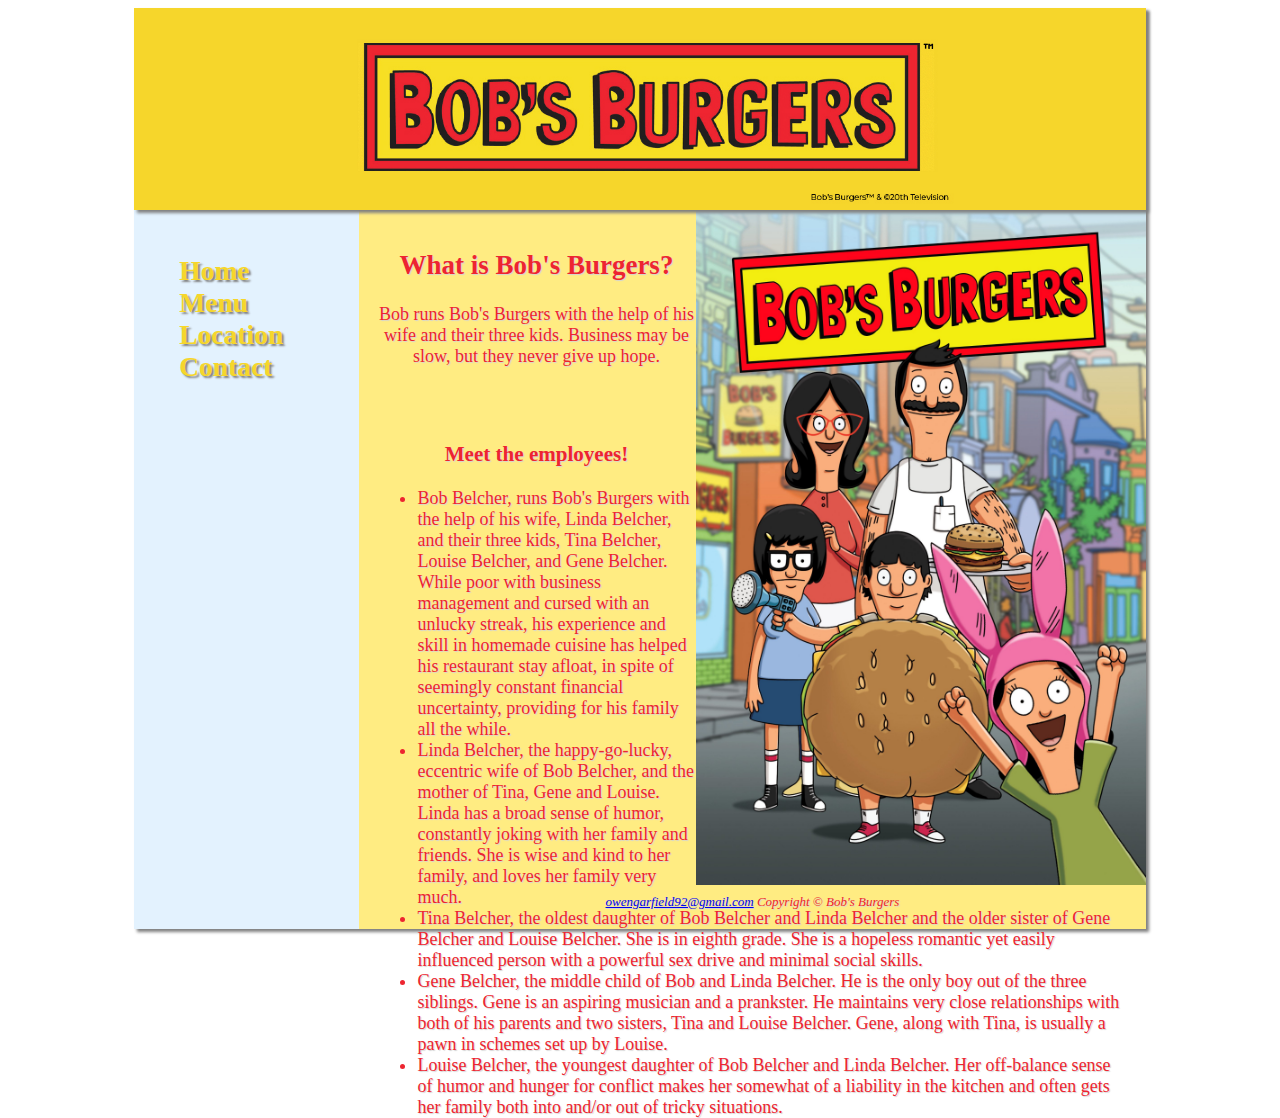
<file: index.html>
<!DOCTYPE html>
<html lang="en">
    <head>
        <title>Bob's Burgers</title>
        <meta charset="utf-8">
        <link href="Burger.css" rel="stylesheet">
    </head>
<body>
    <div id="wrapper">
        <div id="logo">
            <img src="logo.png" width="640" alt="home">
        </div>
        <nav>
            <ul>
                <li><a href="index.html">Home</a></li>
                <li><a href="menu.html">Menu</a></li>
                <li><a href="location.html">Location</a></li>
                <li><a href="contactus.html">Contact</a></li>
            </ul>
        </nav>
        <div>
            <img src="BobsBurgers.png" alt="Bobs Burgers" width="450" id="bobs-burgers-image">
        </div>
        <main>
            <div id="header">
                <h2>
                    What is Bob's Burgers?
                </h2>
                <p>
                    Bob runs Bob's Burgers with the help of his wife and their three kids. Business may be slow, but they never give up hope.
                </p>
            </div>
            <div id="meet-the-employees">
            <h3>
                Meet the employees!
            </h3>
                <ul>
                    <li>
                        Bob Belcher, runs Bob's Burgers with the help of his wife, Linda Belcher, and their three kids, Tina Belcher, Louise Belcher, and Gene Belcher.
                        While poor with business management and cursed with an unlucky streak, his experience and skill in homemade cuisine has helped his restaurant stay afloat,
                        in spite of seemingly constant financial uncertainty, providing for his family all the while.
                    </li>
                    <li>
                        Linda Belcher, the happy-go-lucky, eccentric wife of Bob Belcher, and the mother of Tina, Gene and Louise.
                        Linda has a broad sense of humor, constantly joking with her family and friends. She is wise and kind to her family, and loves her family very much.
                    </li>
                    <li>
                        Tina Belcher, the oldest daughter of Bob Belcher and Linda Belcher and the older sister of Gene Belcher and Louise Belcher. 
                        She is in eighth grade. She is a hopeless romantic yet easily influenced person with a powerful sex drive and minimal social skills.
                    </li>
                    <li>
                        Gene Belcher, the middle child of Bob and Linda Belcher. He is the only boy out of the three siblings. Gene is an aspiring musician and a prankster.
                        He maintains very close relationships with both of his parents and two sisters, Tina and Louise Belcher. Gene, along with Tina, is usually a pawn in schemes set up by Louise.
                    </li>
                    <li>
                        Louise Belcher, the youngest daughter of Bob Belcher and Linda Belcher.
                        Her off-balance sense of humor and hunger for conflict makes her somewhat of a liability in the kitchen and often gets her family both into and/or out of tricky situations.
                    </li>
                </ul>
            </div>
        </main>
        <footer>
            <div>
                <a href="mailto:owengarfield92@gmail.com">owengarfield92@gmail.com</a>
                Copyright &copy; Bob's Burgers<br>
            </div>
        </footer>
    </div>
</body>
</file>
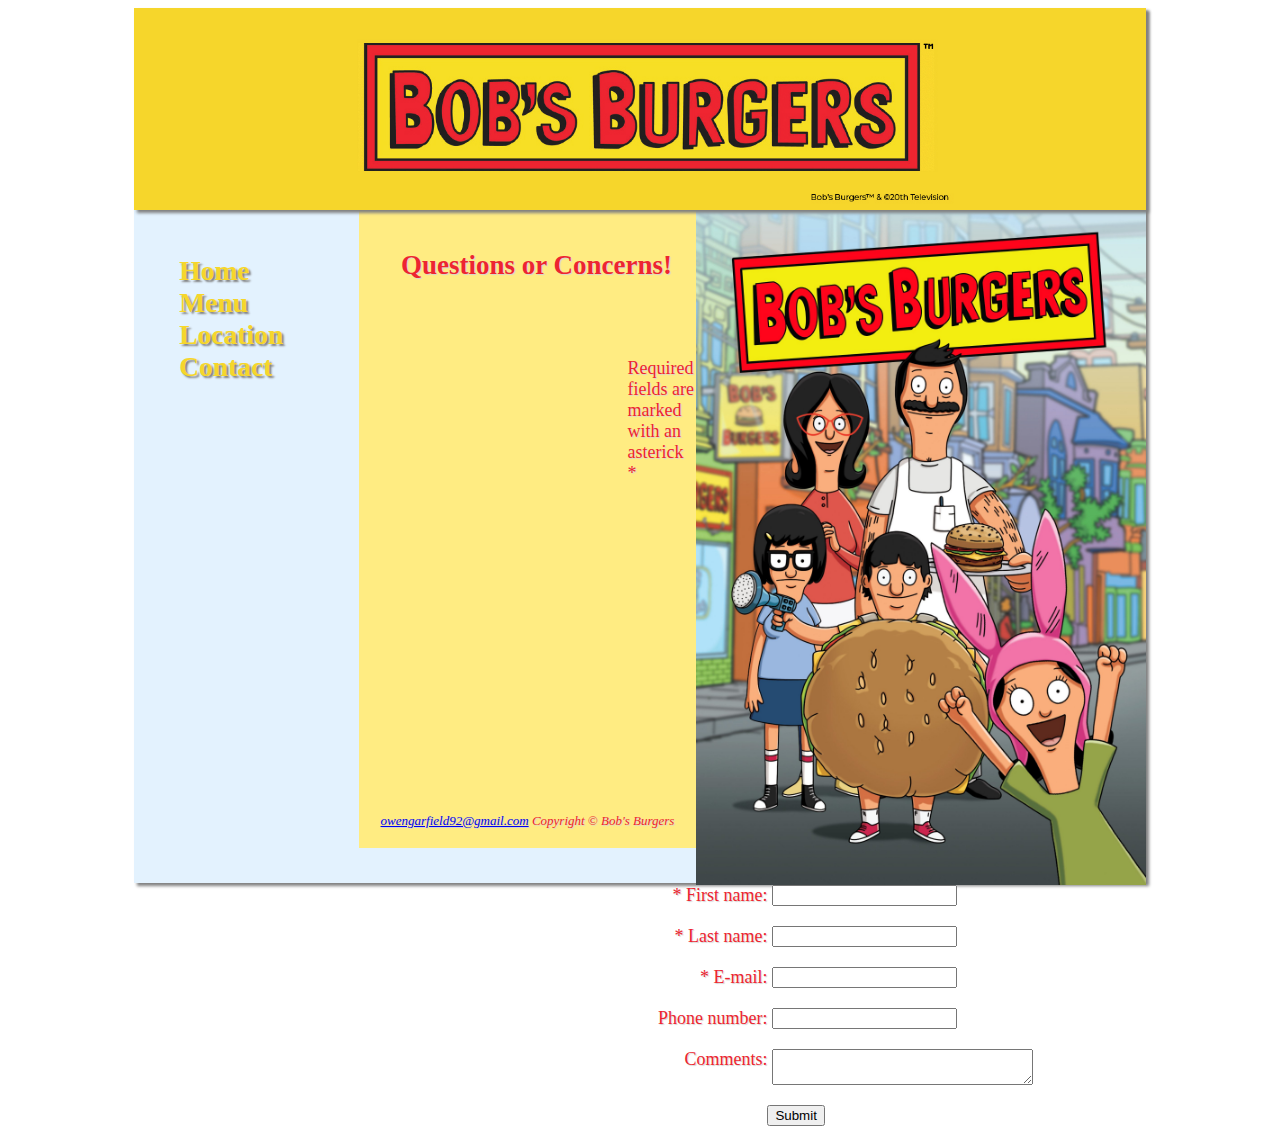
<file: contactus.html>
<!DOCTYPE html>
<html lang="en">
    <head>
        <title>Bob's Burgers</title>
        <meta charset="utf-8">
        <link href="Burger.css" rel="stylesheet">
    </head>
<body>
    <div id="wrapper">
        <div id="logo">
            <img src="logo.png" width="640" alt="home">
        </div>
        <nav>
            <ul>
                <li><a href="index.html">Home</a></li>
                <li><a href="menu.html">Menu</a></li>
                <li><a href="location.html">Location</a></li>
                <li><a href="contactus.html">Contact</a></li>
            </ul>
        </nav>
        <div>
            <img src="BobsBurgers.png" alt="Bobs Burgers" width="450" id="bobs-burgers-image">
        </div>
        <main>
            <div id="header">
                <h2>
                    Questions or Concerns!
                </h2>
            </div>
            <div id="meet-the-employees">
                <p class="contact">
                    Required fields are marked with an asterick *
                </p>
            <form method="post" action="https://webdevbasics.net/scripts/demo.php" class="contact">
                <label for="myFName"> * First name:</label>
                <input type="text" id="myFName" name="myFName" required="required">
                <label for="myLName"> * Last name:</label>
                <input type="text" id="myLName" name="myLName" required="required">
                <label for="email"> * E-mail:</label>
                <input type="email" id="email" name="email" required="required">
                <label for="tel"> Phone number:</label>
                <input type="tel" id="tel" name="tel">
                <label for="Comments"> Comments:</label>
                <textarea id="Comments" name="Comments" rows="2" cols="30"></textarea>
                <label for="submit"></label>
                <input type="submit" id="submit" name="submit">
            </form>
            </div>
        </main>
        <footer>
            <div>
                <a href="mailto:owengarfield92@gmail.com">owengarfield92@gmail.com</a>
                Copyright &copy; Bob's Burgers<br>
            </div>
        </footer>
    </div>
</body>
</file>
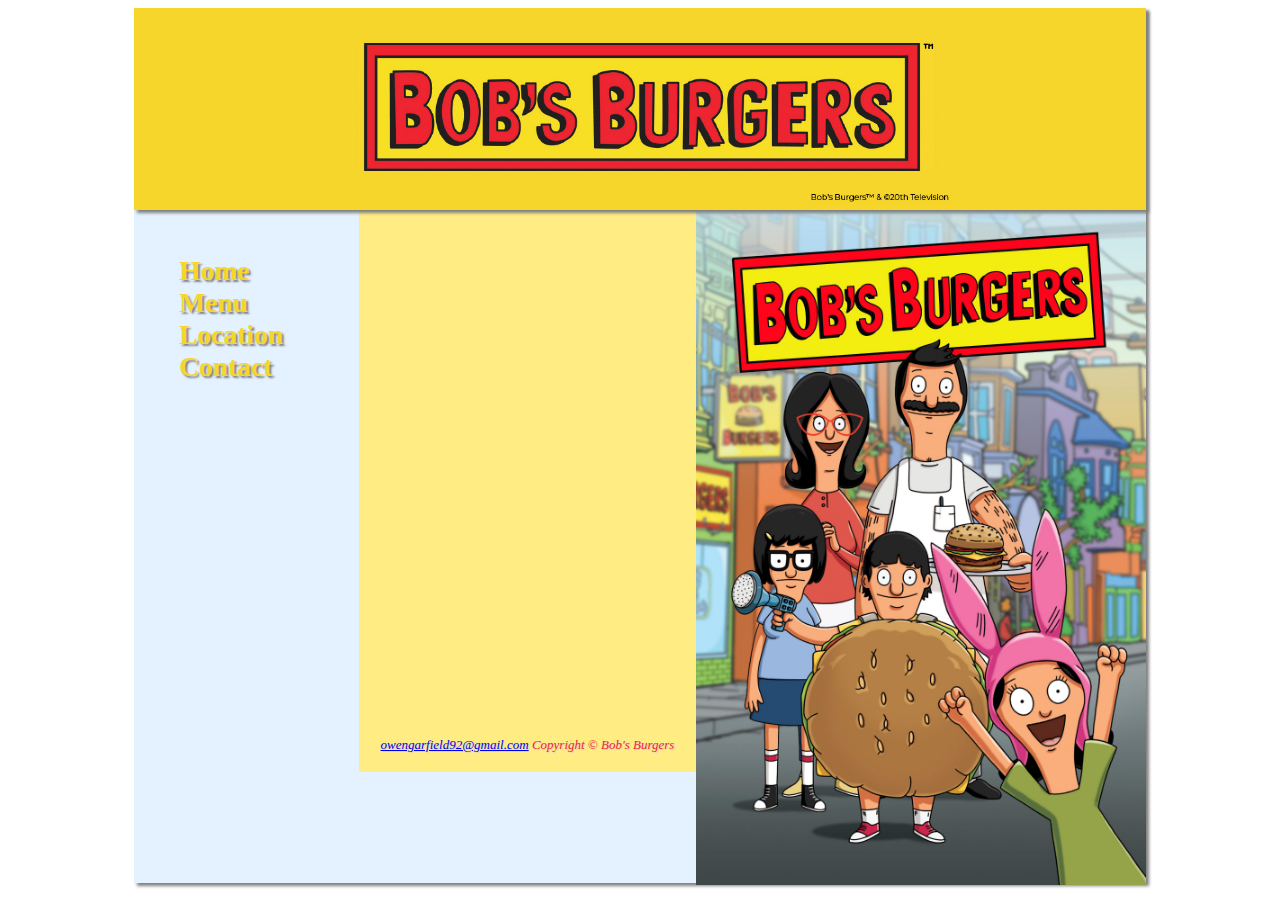
<file: location.html>
<!DOCTYPE html>
<html lang="en">
    <head>
        <title>Bob's Burgers</title>
        <meta charset="utf-8">
        <link href="Burger.css" rel="stylesheet">
    </head>
<body>
    <div id="wrapper">
        <div id="logo">
            <img src="logo.png" width="640" alt="home">
        </div>
        <nav>
            <ul>
                <li><a href="index.html">Home</a></li>
                <li><a href="menu.html">Menu</a></li>
                <li><a href="location.html">Location</a></li>
                <li><a href="contactus.html">Contact</a></li>
            </ul>
        </nav>
        <div>
            <img src="BobsBurgers.png" alt="Bobs Burgers" width="450" id="bobs-burgers-image">
        </div>
        <main>
            <div id="header">
            </div>
            <div id="meet-the-employees">
            </div>
        </main>
        <footer>
            <div>
                <a href="mailto:owengarfield92@gmail.com">owengarfield92@gmail.com</a>
                Copyright &copy; Bob's Burgers<br>
            </div>
        </footer>
    </div>
</body>
</file>
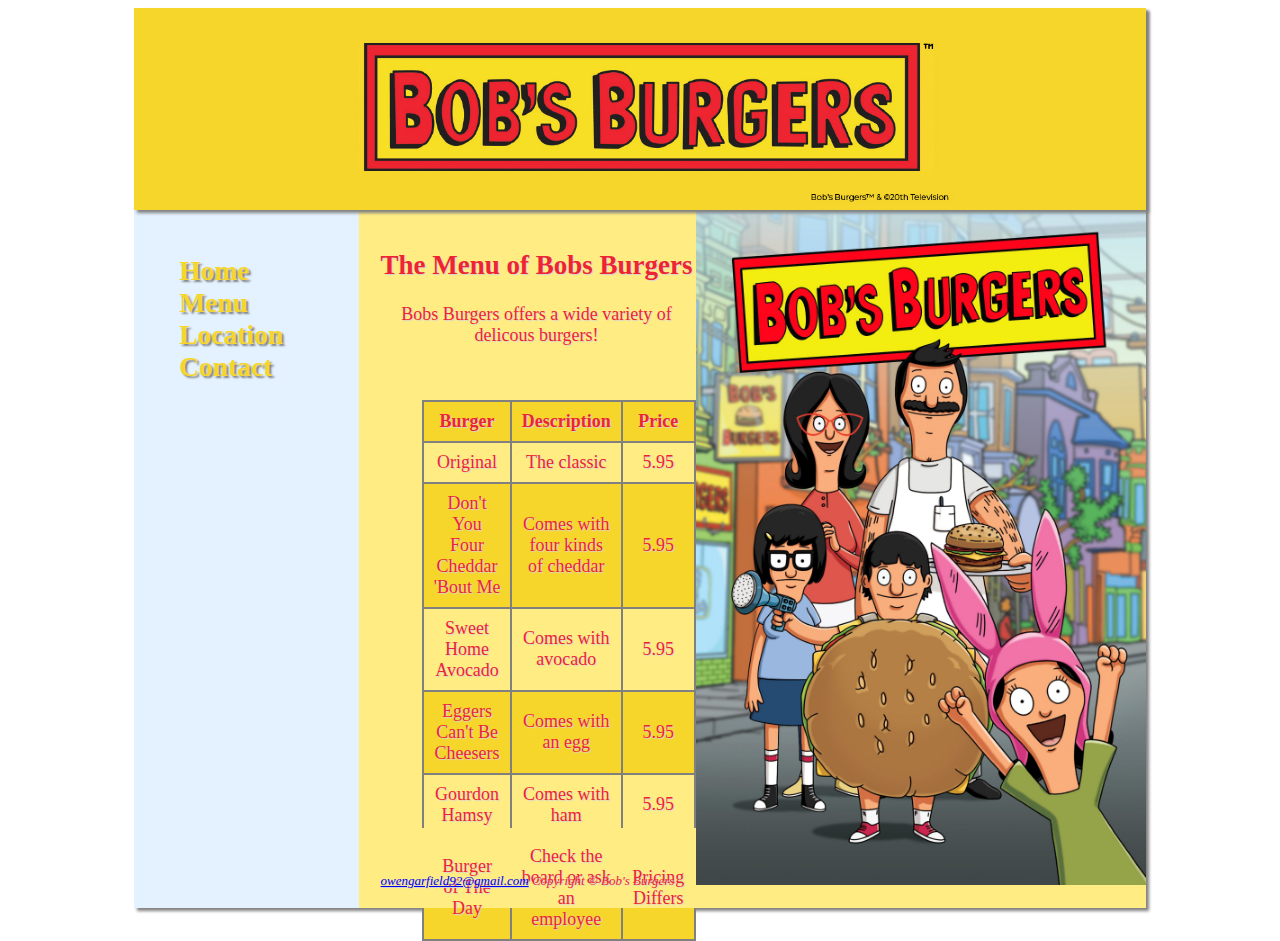
<file: menu.html>
<!DOCTYPE html>
<html lang="en">
    <head>
        <title>Bob's Burgers</title>
        <meta charset="utf-8">
        <link href="Burger.css" rel="stylesheet">
    </head>
<body>
    <div id="wrapper">
        <div id="logo">
            <img src="logo.png" width="640" alt="home">
        </div>
        <nav>
            <ul>
                <li><a href="index.html">Home</a></li>
                <li><a href="menu.html">Menu</a></li>
                <li><a href="location.html">Location</a></li>
                <li><a href="contactus.html">Contact</a></li>
            </ul>
        </nav>
        <div>
            <img src="BobsBurgers.png" alt="Bobs Burgers" width="450" id="bobs-burgers-image">
        </div>
        <main>
            <div id="header">
                <h2>
                    The Menu of Bobs Burgers
                </h2>
                    <p>
                        Bobs Burgers offers a wide variety of delicous burgers!
                    </p>
            </div>
            <div id="meet-the-employees">
                <table>
                    <tr>
                        <th>Burger</th>
                        <th>Description</th>
                        <th>Price</th>
                    </tr>
                    <tr>
                        <td>Original</td>
                        <td>The classic</td>
                        <td>5.95</td>
                    </tr>
                    <tr>
                        <td>Don't You Four Cheddar 'Bout Me</td>
                        <td>Comes with four kinds of cheddar</td>
                        <td>5.95</td>
                    </tr>
                    <tr>
                        <td>Sweet Home Avocado</td>
                        <td>Comes with avocado</td>
                        <td>5.95</td>
                    </tr>
                    <tr>
                        <td>Eggers Can't Be Cheesers</td>
                        <td>Comes with an egg</td>
                        <td>5.95</td>
                    </tr>
                    <tr>
                        <td>Gourdon Hamsy</td>
                        <td>Comes with ham</td>
                        <td>5.95</td>
                    </tr>
                    <tr>
                        <td>Burger of The Day</td>
                        <td>Check the board or ask an employee</td>
                        <td>Pricing Differs</td>
                    </tr>
                </table>
            </div>
        </main>
        <footer>
            <div>
                <a href="mailto:owengarfield92@gmail.com">owengarfield92@gmail.com</a>
                Copyright &copy; Bob's Burgers<br>
            </div>
        </footer>
    </div>
</body>
</file>
<file: Burger.css>
/*colors #F6D62B for the dark yellow #FFEC82 for the light yellow #ED2530 for the red*/
body {
    font-family: Georgia, 'Times New Roman', Times, serif;
}
#header {
    background-color: 	#FFEC82;
    color: #ED2530;
    margin-left: 225px;
    padding: 1em;
    text-align: center;
    text-shadow: 1px 1px 1px #d4d4d4;
    font-size:large
}
h3 {
    text-align: center;
}
#meet-the-employees {
    background-color: 	#FFEC82;
    color: #ED2530;
    text-shadow: 1px 1px 1px #d4d4d4;
    margin-left: 225px;
    padding: 1em;
    height: 410px;
    font-size: large;
}
footer div {
    font-style: italic;
    text-align: center;
    font-size: small;
    background-color: 	#FFEC82;
    color: #ED2530;
    margin-left: 225px;
    text-shadow: 1px 1px 1px #d4d4d4;
    padding-top: 45px;
    padding-bottom: 19px;
}
#wrapper {
    width: 80%;
    margin-left: auto;
    margin-right: auto;
    box-shadow: 3px 3px 3px #808080;
    background-color: #E3F2FE;
    min-height: 875px;
}
#bobs-burgers-image {
    float: right;
}
#logo {
    text-align: center;
    background-color: #F6D62B;
    margin-left: auto;
    margin-right: auto;
    box-shadow: 3px 3px 3px #808080;
    position: relative;
}
table {
    Border: 2px solid #808080;
    border-collapse: collapse;
    margin-left: 45px;
}
tr:nth-of-type(odd) {
    background-color: #F6D62B;
}
td {
    padding: 0.5em;
    border: 2px solid #808080;
    text-align: center;
}
th {
    padding: 0.5em;
    border: 2px solid #808080;
}
label {
    float: left;
    display: block;
    text-align: right;
    width: 140px;
    padding-right: 5px;
}
input {
    display: block;
    margin-bottom: 20px;
}
textarea {
    display: block;
    margin-bottom: 20px;
}
input[type="submit"] {
    margin-left: 140px;
}
.contact {
    margin-left: 250px;
}
nav {
    font-weight: bold;
    padding: 2em;
    font-size: 140%;
    float: left;
    width: 128px;
    background-color: #E3F2FE;
}
nav ul {
    list-style: none;
    margin: 0;
    padding-left: 0;
    font-size: 1.23em;
    text-shadow: 2px 2px 2px #808080;
}
nav a {
    text-decoration: none;
    color: #F6D62B;
    transition: color 2s linear;
}
nav a:visited {
    color: #F6D62B;
}
nav a:hover {
    color: #ED2530;
}
</file>
